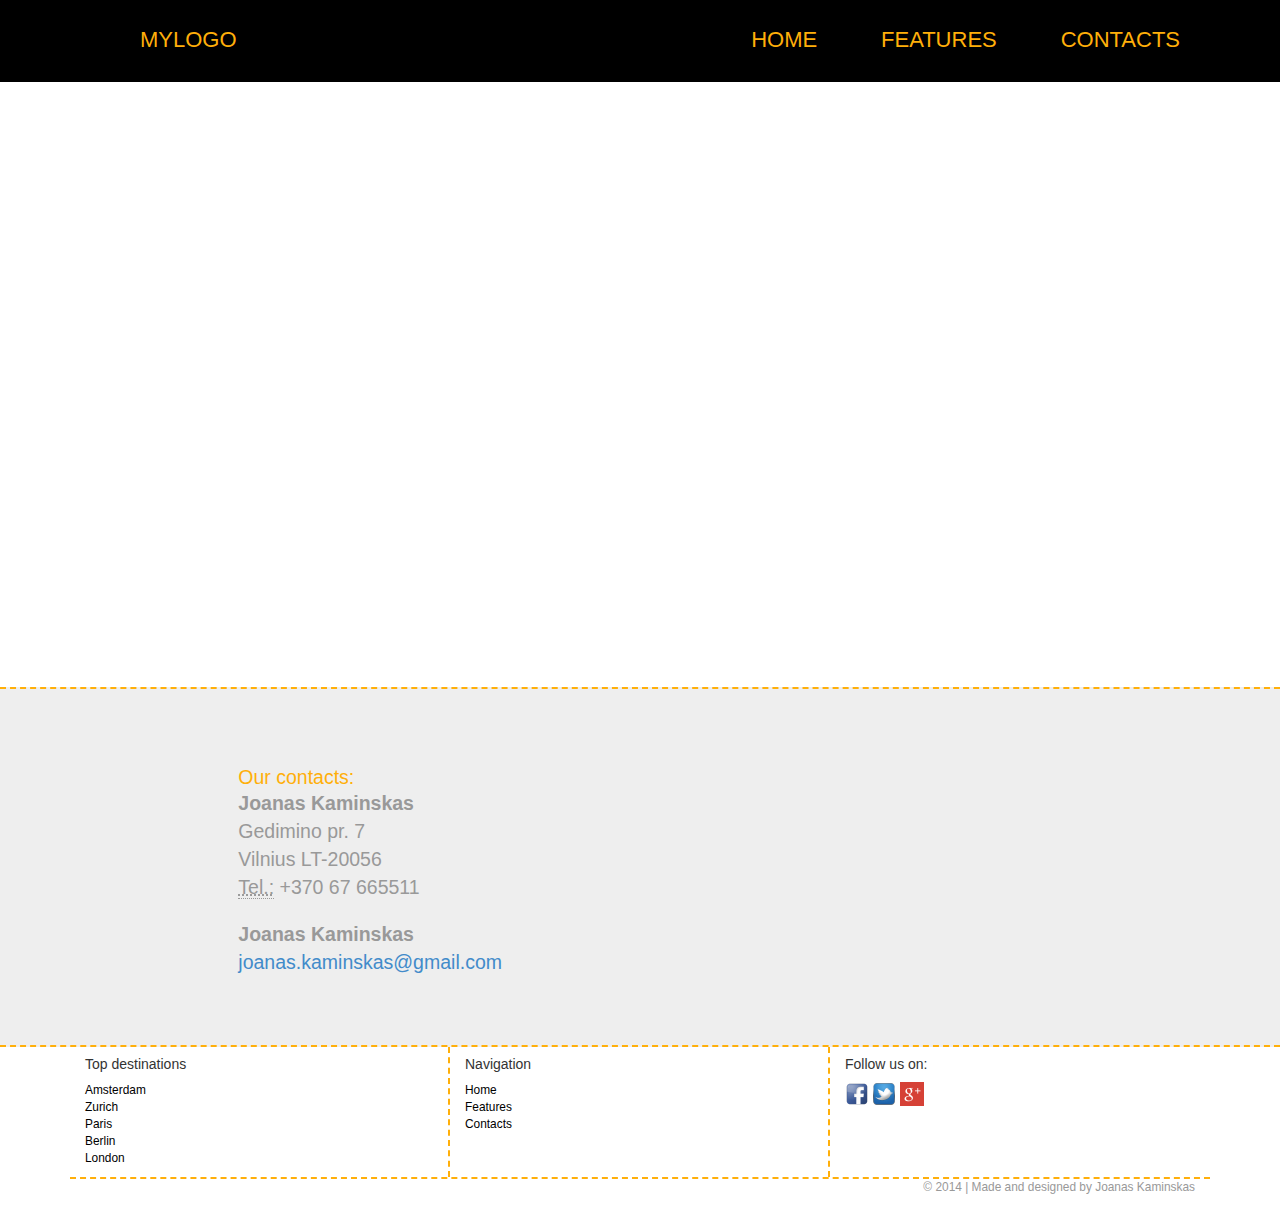
<file: travel website/contacts.html>
<!DOCTYPE html>
<html lang="en">
  <head>
    <meta charset="utf-8">
    <meta http-equiv="X-UA-Compatible" content="IE=edge">
    <meta name="viewport" content="width=device-width, initial-scale=1">
    <title>Orange</title>

    <!-- Bootstrap -->
    <link href="css/bootstrap.css" rel="stylesheet">
	<!-- custom css -->
	<link href="css/style.css" rel="stylesheet">

    <!-- HTML5 Shim and Respond.js IE8 support of HTML5 elements and media queries -->
    <!-- WARNING: Respond.js doesn't work if you view the page via file:// -->
    <!--[if lt IE 9]>
      <script src="https://oss.maxcdn.com/html5shiv/3.7.2/html5shiv.min.js"></script>
      <script src="https://oss.maxcdn.com/respond/1.4.2/respond.min.js"></script>
    <![endif]-->
  </head>
  <body>
	<div class="nav navigation">
		<div id="navigation" class="container">
				<ul class="pull-left">
					<li><a href="index.html">MyLogo</a></li>
				</ul>
				<ul class="pull-right">
					<li><a href="index.html">home</a></li>
					<li><a href="features.html">features</a></li>
					<li><a href="contacts.html">contacts</a></li>
				</ul>
		</div><!-- end container -->
	</div><!-- end nav -->
	
	<div class="container-clearfix">
		<div class="map">
			<iframe width="100%" height="600" style="border:0" src="https://www.google.com/maps/embed?pb=!1m18!1m12!1m3!1d2306.290524496272!2d25.282750899999993!3d54.686915!2m3!1f0!2f0!3f0!3m2!1i1024!2i768!4f13.1!3m3!1m2!1s0x46dd9410f5990e97%3A0xa8ebe4adb0e284b!2sGedimino+Prospektas+7%2C+Vilnius+01103!5e0!3m2!1slt!2slt!4v1406288519506"></iframe>
		</div><!-- end map -->
	</div><!-- end container -->
	
	<div class="container-clearfix">
		<div class="jumbotron" id="jumbo-contacts">
			<div class="row">
				<div class="col-sm-2">
				</div><!-- end col-2 -->	
				<div class="col-sm-10">
					<h2><small><span class="orange">Our contacts:</span><br>	
					<address>
						<strong>Joanas Kaminskas</strong><br>
						Gedimino pr. 7<br>
						Vilnius LT-20056<br>
						<abbr title="Phone">Tel.:</abbr> +370 67 665511
					</address>

					<address>
						<strong>Joanas Kaminskas</strong><br>
						<a href="mailto:joanas.kaminskas@gmail.com">joanas.kaminskas@gmail.com</a></h2>
					</address>
				</div><!-- end col-10 -->
			</div><!-- end row -->	
		</div><!-- end jumbotron -->
	</div><!-- end container -->
	
	<footer>
		<div class="container clearfix">
			<div class="col-12">
				<div class="col-sm-4" id="footer1">
				<h5>Top destinations</h5>
					<ul class="list-unstyled">
						<li><a href="#">Amsterdam</a></li>
						<li><a href="#">Zurich</a></li>
						<li><a href="#">Paris</a></li>
						<li><a href="#">Berlin</a></li>
						<li><a href="#">London</a></li>
						<li><a href="#"></a></li>
					</ul>
				</div>
				<div class="col-sm-4" id="footer2">
					<h5>Navigation</h5>
					<ul class="list-unstyled">
						<li><a href="index.html">Home</a></li>
						<li><a href="features.html">Features</a></li>
						<li><a href="contacts.html">Contacts</a></li>
					</ul>
					<br>
					<br>
				</div>
				<div class="col-sm-4" id="footer3">
					<h5>Follow us on:</h5>
					<a href="https://www.facebook.com/"><img src="images/facebook-icon.png"></a>
					<a href="https://www.twitter.com/"><img src="images/twitter-icon.png"></a>
					<a href="https://www.google.com/"><img src="images/google-icon.png"></a>
					<br>
					<br>
					<br>
					<br>
					<br>
				</div>
			</div><!-- end col-12 -->
		<div class="container-clearfix">
			<div class="col-sm-12" id="end">
				<p class="text-muted pull-right">&copy; 2014 | Made and designed by Joanas Kaminskas</p>
			</div>
		</div>
		</div>
    </footer>

	
    <!-- jQuery (necessary for Bootstrap's JavaScript plugins) -->
    <script src="https://ajax.googleapis.com/ajax/libs/jquery/1.11.1/jquery.min.js"></script>
    <!-- Include all compiled plugins (below), or include individual files as needed -->
    <script src="js/bootstrap.min.js"></script>
  </body>
</html>
</file>
<file: travel website/css/style.css>
/* navigation */
.navigation {
background-color: black;
height: 82px;
}

.navigation ul li {
display: inline;
text-decoration: none;

}
#navigation {
margin-top: 24px;
}
.navigation  a{
color: #FFAF0A;
font-size: 22px;
padding: 30px 30px;
text-transform: uppercase;
}

.navigation ul li a:hover {
background-color: #FFAF0A;
color: black;
text-decoration: none; 
}
/* general style */
h1 {
color: #FFAF0A;
text-align: center;
font-size: 55px;
}
.orange {
color: #FFAF0A;
}

/*jumbotron */
.jumbotron {
margin: none;
border-top: 2px dashed #FFAF0A;
border-bottom: 2px dashed #FFAF0A;
}

.jumbotron h1 {
color: #FFAF0A;
text-align: center;
}

#inputMessage {
margin-bottom: 15px;
}

/* jumbo-contacts */
#jumbo-contacts {
margin-bottom: 0;
}
/* columns */
#columns {
border-bottom: 2px dashed #FFAF0A;
}
#columns p  {
color: white;
}

#columns img {
margin-bottom: 30px;
}
/* last */
#last {
background-color: black;
border-top: 2px dashed #FFAF0A;
border-bottom: 2px dashed #FFAF0A;
color: #FFAF0A;
}

#last img {
padding-bottom: 25px;
}
/* footer */
footer  a {
color: black;
}

#footer1 {
border-right: dashed 2px #FFAF0A;
}

#footer2 {
border-right: dashed 2px #FFAF0A;
}

#end {
border-top: dashed 2px #FFAF0A;
}



/* form */
#search{
padding-top: 20px;
}

.tab-pane {
background-color: #f8f8f8;
border-left: solid 1px #e7e7e7;
border-bottom: solid 1px #e7e7e7;
border-right: solid 1px #e7e7e7;
padding: 19px;
}
#search ul li a{
color: #888888;
font-size: 16px;
}

#search ul li.active a, 
#search ul li a:hover{
color: #FFAF0A;
border-top: 3px solid #FFAF0A;
background-color: #f8f8f8;
padding-top: 8px;
outline: none;
}
#search .btn-search {
background-color: #FFAF0A;
box-shadow: inset 0px 1px 1px #C98806;
}
#search .btn-search:hover {
background-color: #E49A07;
}
</file>
